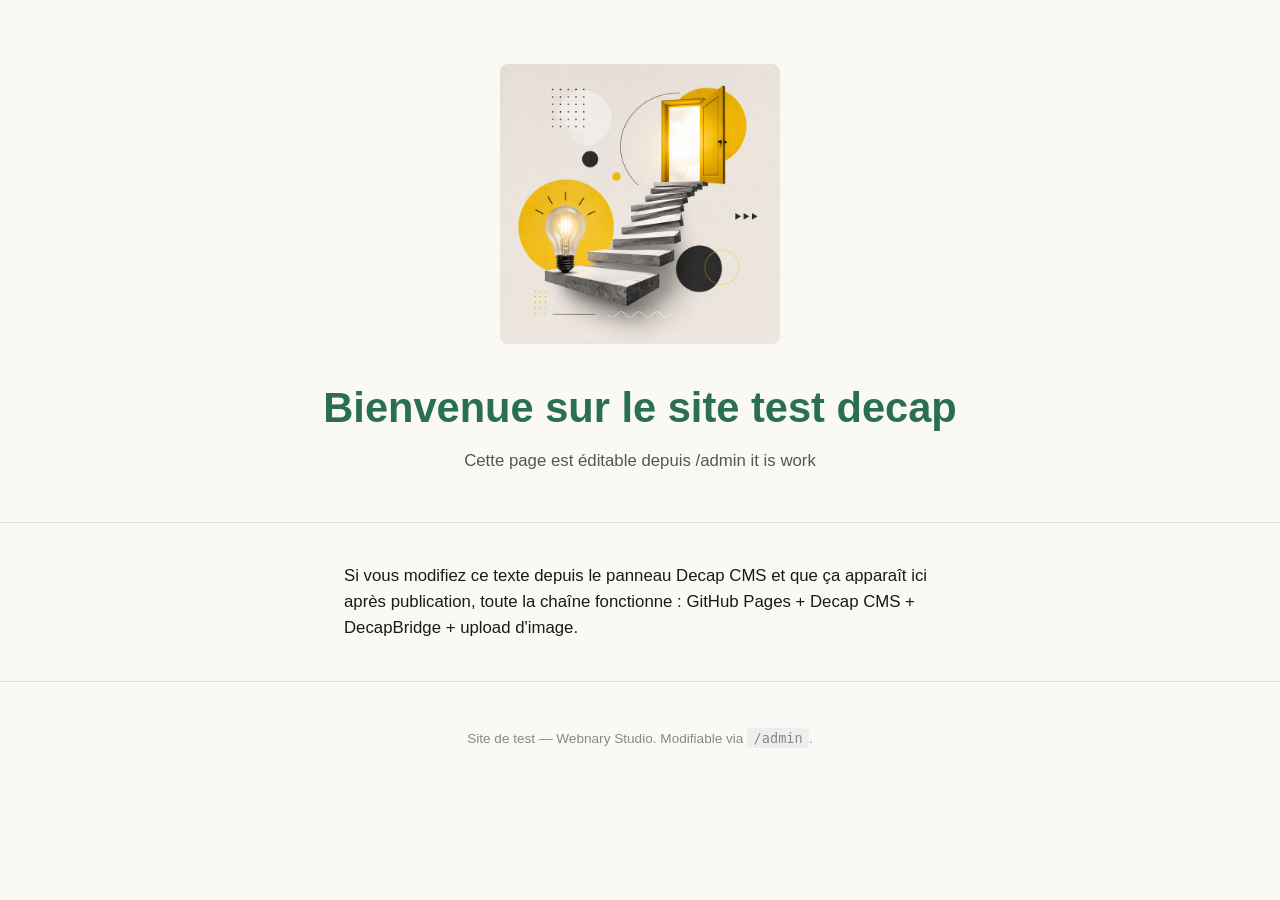
<file: index.html>
<!DOCTYPE html>
<html lang="fr">
<head>
  <meta charset="UTF-8" />
  <meta name="viewport" content="width=device-width, initial-scale=1.0" />
  <title>Webnary — Site Test</title>
  <link rel="stylesheet" href="style.css" />
</head>
<body>

  <header class="hero">
    <img id="hero-image" src="" alt="" class="hero-image" />
    <div class="hero-text">
      <h1 id="hero-title">Chargement…</h1>
      <p id="hero-subtitle"></p>
    </div>
  </header>

  <main>
    <section class="content">
      <p id="body-text"></p>
    </section>
  </main>

  <footer>
    <p>Site de test — Webnary Studio. Modifiable via <code>/admin</code>.</p>
  </footer>

  <script>
    // Fetch content.json fresh every time (cache-busted) so edits made in
    // Decap CMS show up on reload without needing a build step.
    fetch('content.json?t=' + Date.now())
      .then(res => res.json())
      .then(data => {
        document.title = data.title + ' — Webnary';
        document.getElementById('hero-title').textContent = data.title;
        document.getElementById('hero-subtitle').textContent = data.subtitle;
        document.getElementById('body-text').textContent = data.body;

        const img = document.getElementById('hero-image');
        if (data.hero_image) {
          img.src = data.hero_image;
          img.alt = data.title;
        } else {
          img.style.display = 'none';
        }
      })
      .catch(err => {
        document.getElementById('hero-title').textContent = 'Erreur de chargement du contenu';
        console.error(err);
      });
  </script>
</body>
</html>
</file>
<file: style.css>
:root {
  --ink: #1a1a1a;
  --paper: #faf9f6;
  --accent: #2a6f4f;
  --line: #e2ddd2;
}

* { box-sizing: border-box; }

body {
  margin: 0;
  font-family: -apple-system, BlinkMacSystemFont, "Segoe UI", Roboto, sans-serif;
  background: var(--paper);
  color: var(--ink);
  line-height: 1.55;
}

.hero {
  padding: 4rem 1.5rem 3rem;
  text-align: center;
  border-bottom: 1px solid var(--line);
}

.hero-image {
  max-width: 100%;
  max-height: 280px;
  border-radius: 8px;
  margin-bottom: 1.5rem;
  object-fit: cover;
}

.hero-text h1 {
  font-size: clamp(1.8rem, 4vw, 2.6rem);
  margin: 0 0 0.5rem;
  color: var(--accent);
}

.hero-text p {
  color: #555;
  margin: 0;
  font-size: 1.05rem;
}

.content {
  max-width: 640px;
  margin: 2.5rem auto;
  padding: 0 1.5rem;
  font-size: 1.05rem;
}

footer {
  text-align: center;
  padding: 2rem 1rem;
  color: #888;
  font-size: 0.85rem;
  border-top: 1px solid var(--line);
}

footer code {
  background: #eee;
  padding: 0.1rem 0.4rem;
  border-radius: 4px;
}
</file>
